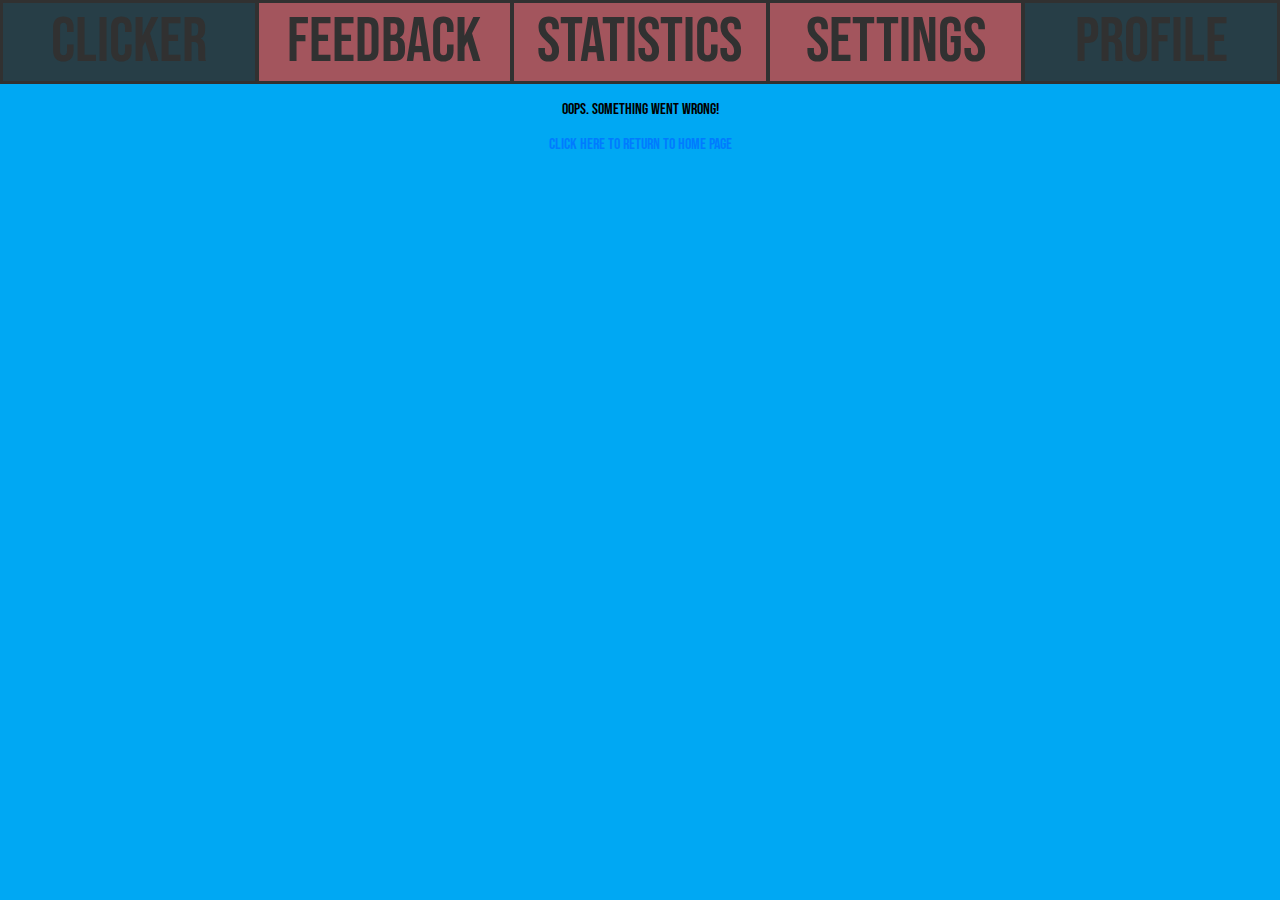
<file: index.html>
<!DOCTYPE html>
<html lang="en">
<head>
    <link rel="preconnect" href="https://fonts.googleapis.com">
    <link rel="preconnect" href="https://fonts.gstatic.com" crossorigin>
    <link href="https://fonts.googleapis.com/css2?family=Bebas+Neue&display=swap" rel="stylesheet">
    <title>Propaganda Clicker: Error Page</title>
    <meta charset="UTF-8">
    <meta name="viewport" content="width=device-width, initial-scale=1">
    <link rel="stylesheet" href="css/style.css">
</head>
<body>
    <div class="navbarC">
        <a href="index.php">Clicker</a>
        <a href="contacts.php">Feedback</a>
        <a href="Statistics.php">Statistics</a>
        <a href="settings.php">Settings</a>
        <a href="login.php">Profile</a>
    </div>
    <p>Oops. Something went wrong!</p>
    <a href="index.php">Click here to return to home page</a>
</body>
</html>
</file>
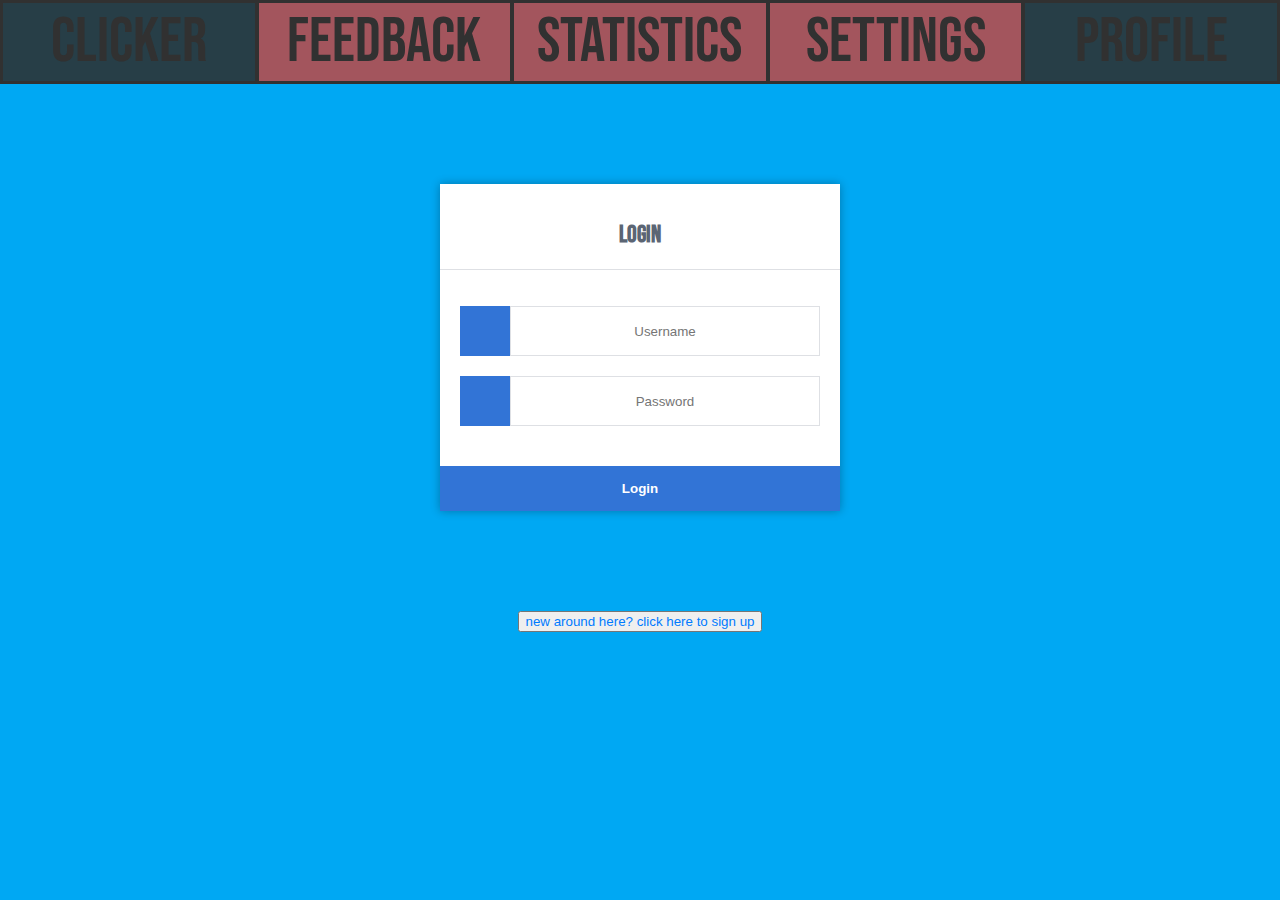
<file: login.html>
<!DOCTYPE html>
<html lang="en">
<head>
    <link rel="preconnect" href="https://fonts.googleapis.com">
    <link rel="preconnect" href="https://fonts.gstatic.com" crossorigin>
    <link href="https://fonts.googleapis.com/css2?family=Bebas+Neue&display=swap" rel="stylesheet">
    <title>Propaganda Clicker: Log In</title>
    <meta charset="UTF-8">
    <meta name="viewport" content="width=device-width, initial-scale=1">
    <link rel="stylesheet" href="css/style.css">
</head>
<body>
    <div class="navbarC">
        <a href="index.php">Clicker</a>
        <a href="contacts.php">Feedback</a>
        <a href="Statistics.php">Statistics</a>
        <a href="settings.php">Settings</a>
        <a href="login.html">Profile</a>
    </div>
    <div class="login">
        <h1>Login</h1>
        <form action="authenticate.php" method="post">
            <label for="username"><i class="fas fa-user"></i></label>
            <input type="text" name="username" placeholder="Username" id="username" required>
            <label for="password"><i class="fas fa-lock"></i></label>
            <input type="password" name="password" placeholder="Password" id="password" required>
            <input type="submit" value="Login">
        </form>
    </div>
    <div class="signupbutton">
        <button action="register.html" method="post">
            <a href="Register.html">new around here? click here to sign up</a>
        </button>
    </div>
</body>
</html>
</file>
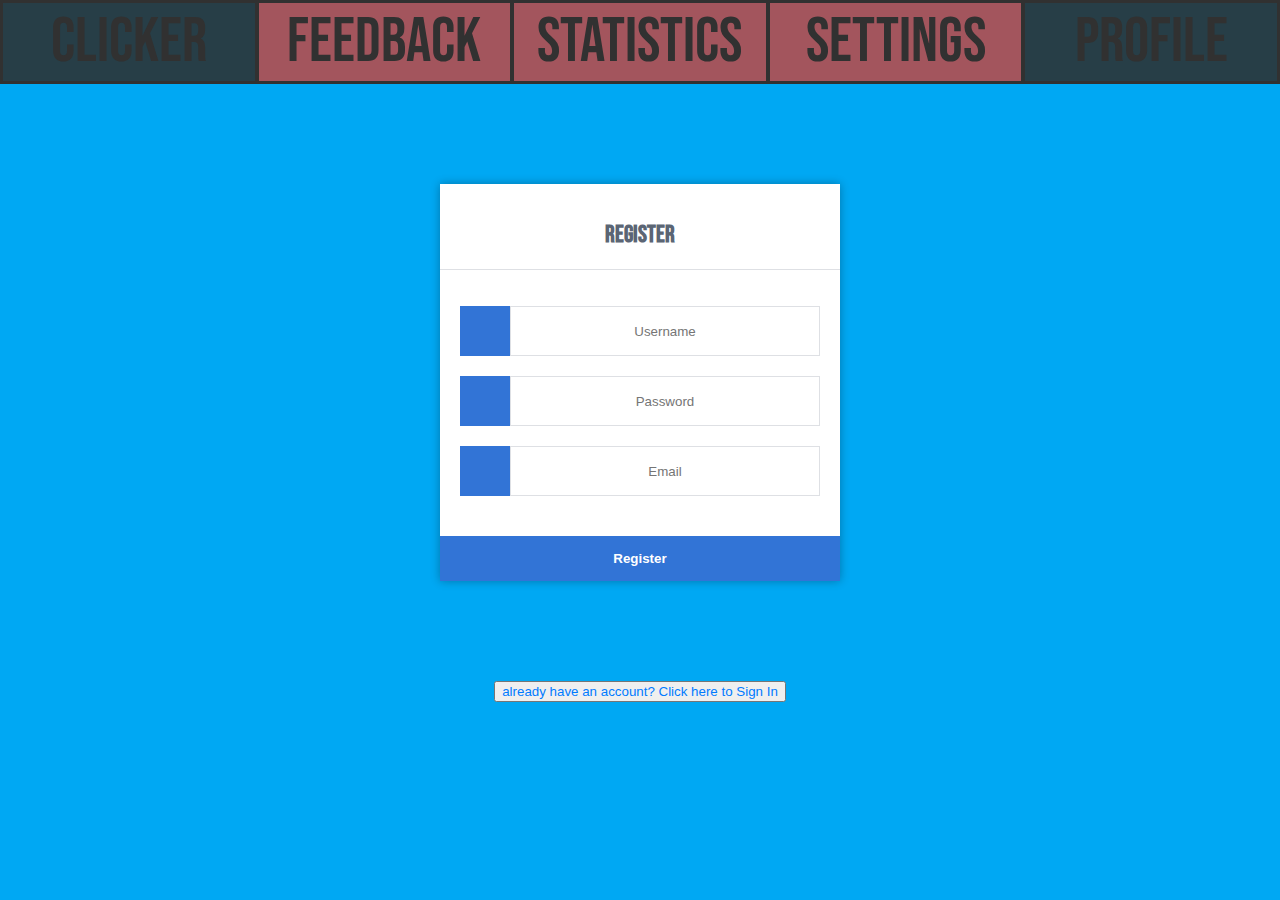
<file: register.html>
<!DOCTYPE html>
<html>
	<head>
        <link rel="preconnect" href="https://fonts.googleapis.com">
        <link rel="preconnect" href="https://fonts.gstatic.com" crossorigin>
        <link href="https://fonts.googleapis.com/css2?family=Bebas+Neue&display=swap" rel="stylesheet">
        <title>Propaganda Clicker: Register</title>
        <meta charset="UTF-8">
        <meta name="viewport" content="width=device-width, initial-scale=1">
        <link rel="stylesheet" href="css/style.css" type="text/css">
	</head>
	<body>
		<div class="navbarC">
			<a href="index.php">Clicker</a>
			<a href="contacts.php">Feedback</a>
			<a href="Statistics.php">Statistics</a>
			<a href="settings.php">Settings</a>
			<a href="login.php">Profile</a>
		</div>
		<div class="register">
			<h1>Register</h1>
			<form action="register.php" method="post" autocomplete="off">
				<label for="username">
					<i class="fas fa-user"></i>
				</label>
				<input type="text" name="username" placeholder="Username" id="username" required>
				<label for="password">
					<i class="fas fa-lock"></i>
				</label>
				<input type="password" name="password" placeholder="Password" id="password" required>
				<label for="email">
					<i class="fas fa-envelope"></i>
				</label>
				<input type="email" name="email" placeholder="Email" id="email" required>
				<input type="submit" value="Register">
			</form>
		</div>
		<div class="loginbutton">
			<button action="login.html" method="post">
				<a href="login.php">already have an account? Click here to Sign In</a>
			</button>
		</div>
	</body>
</html>
</file>
<file: css/style.css>
/* General styles */
* {
  box-sizing: border-box;
  text-align: center;
}
#container {
  width: 100%;
  height: 200px;
  overflow-x: scroll;
  display: block; 
  padding: 10px;
  box-sizing: border-box;
}
.loggedin {
  padding: 20px;
}
/* Navigation Bar Styling */
.navtop {
  background-color: #333;
  color: #fff;
  height: 60px;
  width: 100%;
  display: flex;
  align-items: center;
  justify-content: center;
  padding: 0 20px;
}

.navtop div {
  width: 100%;
  display: flex;
  justify-content: space-between;
  align-items: center;
}

.navtop a {
  color: #fff;
  text-decoration: none;
  padding: 0 20px;
  line-height: 60px;
}

.navtop a:hover {
  background-color: #555;
  color: #f4f4f9;
}

/* Content styling */
.content {
  max-width: 900px;
  margin: 30px auto;
  background-color: #fff;
  padding: 20px;
  box-shadow: 0 0 10px rgba(0, 0, 0, 0.1);
}

.content h2 {
  font-size: 24px;
  margin-bottom: 20px;
  color: #333;
}

.content p {
  font-size: 18px;
  line-height: 1.5;
  color: #666;
}

/* Admin Panel Styles */
h1, h2 {
  color: #333;
  text-align: center;
}

ul {
  list-style-type: none;
  padding: 0;
}

li {
  background-color: #fff;
  margin: 10px 0;
  padding: 15px;
  border: 1px solid #ccc;
  border-radius: 4px;
  box-shadow: 0 0 10px rgba(0, 0, 0, 0.1);
}

li h3 {
  margin: 0;
  color: #333;
}

a {
  text-decoration: none;
  color: #007bff;
}

a:hover {
  text-decoration: underline;
}

a.button {
  display: inline-block;
  padding: 10px 15px;
  background-color: #007bff;
  color: #fff;
  border-radius: 5px;
  margin-right: 10px;
  text-align: center;
}

a.button:hover {
  background-color: #0056b3;
}
.Cost, .Upgrade, .Infobutton {
  width: 100%;
  margin-bottom: 10px;
  box-sizing: border-box;
}
body {
  font-family: "Bebas Neue", Arial, Helvetica, sans-serif;
  margin: 0;
  background-color: #00A8F3;
  height: 100vh;
  width: 100vw;
  display: flex;
  flex-direction: column;
  overflow: hidden;
}
.navtop {
	background-color: #2f3947;
	height: 60px;
	width: 100%;
	border: 0;
}
.navtop div {
	display: flex;
	margin: 0 auto;
	width: 1000px;
	height: 100%;
}
.navtop div h1, .navtop div a {
	display: inline-flex;
	align-items: center;
}
.navtop div h1 {
	flex: 1;
	font-size: 24px;
	padding: 0;
	margin: 0;
	color: #eaebed;
	font-weight: normal;
}
.navtop div a {
	padding: 0 20px;
	text-decoration: none;
	color: #c1c4c8;
	font-weight: bold;
}
.navtop div a i {
	padding: 2px 8px 0 0;
}
.navtop div a:hover {
	color: #eaebed;
}
body.loggedin {
	background-color: #f3f4f7;
}
.content {
	width: 1000px;
	margin: 0 auto;
}
.content h2 {
	margin: 0;
	padding: 25px 0;
	font-size: 22px;
	border-bottom: 1px solid #e0e0e3;
	color: #4a536e;
}
.content > p, .content > div {
	box-shadow: 0 0 5px 0 rgba(0, 0, 0, 0.1);
	margin: 25px 0;
	padding: 25px;
	background-color: #fff;
}
.content > p table td, .content > div table td {
	padding: 5px;
}
.content > p table td:first-child, .content > div table td:first-child {
	font-weight: bold;
	color: #4a536e;
	padding-right: 15px;
}
.content > div p {
	padding: 5px;
	margin: 0 0 10px 0;
}
.login {
  width: 400px;
  background-color: #ffffff;
  box-shadow: 0 0 9px 0 rgba(0, 0, 0, 0.3);
  margin: 100px auto;
}
.login h1 {
  text-align: center;
  color: #5b6574;
  font-size: 24px;
  padding: 20px 0 20px 0;
  border-bottom: 1px solid #dee0e4;
}
.login form {
  display: flex;
  flex-wrap: wrap;
  justify-content: center;
  padding-top: 20px;
}
.login form label {
  display: flex;
  justify-content: center;
  align-items: center;
  width: 50px;
  height: 50px;
  background-color: #3274d6;
  color: #ffffff;
}
.login form input[type="password"], .login form input[type="text"] {
  width: 310px;
  height: 50px;
  border: 1px solid #dee0e4;
  margin-bottom: 20px;
  padding: 0 15px;
}
.login form input[type="submit"] {
  width: 100%;
  padding: 15px;
 margin-top: 20px;
  background-color: #3274d6;
  border: 0;
  cursor: pointer;
  font-weight: bold;
  color: #ffffff;
  transition: background-color 0.2s;
}
.login form input[type="submit"]:hover {
background-color: #2868c7;
  transition: background-color 0.2s;
}
.register {
  width: 400px;
  background-color: #ffffff;
  box-shadow: 0 0 9px 0 rgba(0, 0, 0, 0.3);
  margin: 100px auto;
}
.register h1 {
  text-align: center;
  color: #5b6574;
  font-size: 24px;
  padding: 20px 0 20px 0;
  border-bottom: 1px solid #dee0e4;
}
.register form {
  display: flex;
  flex-wrap: wrap;
  justify-content: center;
  padding-top: 20px;
}
.register form label {
  display: flex;
  justify-content: center;
  align-items: center;
  width: 50px;
 height: 50px;
  background-color: #3274d6;
  color: #ffffff;
}
.register form input[type="password"], .register form input[type="text"], .register form input[type="email"] {
  width: 310px;
  height: 50px;
  border: 1px solid #dee0e4;
  margin-bottom: 20px;
  padding: 0 15px;
}
.register form input[type="submit"] {
  width: 100%;
  padding: 15px;
  margin-top: 20px;
  background-color: #3274d6;
 border: 0;
  cursor: pointer;
  font-weight: bold;
  color: #ffffff;
  transition: background-color 0.2s;
}
.register form input[type="submit"]:hover {
background-color: #2868c7;
  transition: background-color 0.2s;
}
/* Layout */
.MainCollumn {
  display: flex;
  flex-direction: column;
  flex: 1;
  position: relative;
  overflow: hidden;
}
.Section2 {
  flex: 1;
  display: flex;
  align-items: center;
  justify-content: flex-start;
  position: relative;
}
/* Navigation bar */
.navbarC {
  display: flex;
  background-color: #a3555d;
  width: 100%;
  border: 1px solid rgb(49, 49, 49);
  top: 0;
  left: 0;
  z-index: 1000;
}
.navbarC a {
  color: rgb(49, 49, 49);
  padding: 1px 10px;
  text-decoration: none;
  flex: 1;
  border: 0.25vh solid rgb(49, 49, 49);
  font-size: 7vh;
}
.navbarC a:first-child, .navbarC a:last-child {
  background-color: #273E47;
}
.navbarC a:hover {
  background-color: #ddd;
  color: rgba(0, 0, 0, 0.6);
}
/* Back/Return Button */
.ReturnButtonC {
  display: flex;
  width: 10%;
  top: 0;
  left: 0;
  z-index: 1000;
}
.ReturnButtonC a {
  flex: 1;
}
.ReturnButtonC a:hover {
  background-color: #ddd;
}
/* Clicker bar */
.clickerbar {
  width: 17vw;
  display: flex;
  flex-direction: column;
  justify-content: space-between;
  padding: 2vh 0;
  background-color: #f8e18f;
  border: 0.5vh solid rgb(49, 49, 49);
  font-size: 3vh;
  height: 90vh;
  top: 60px;
  left: 0;
  overflow: hidden;
}
.clickerbar p {
  margin: 0;
  padding: 1vh 0;
  white-space: nowrap;
  overflow: hidden;
  text-overflow: ellipsis;
}
.clicker-container {
  flex: 1;
  display: flex;
  justify-content: center;
  align-items: center;
  border: rgb(49, 49, 49) 1vh;
}
/* Circle button */
.circle-button {
  width: 30vh;
  height: 30vh;
  border-radius: 50%;
  background-color: #a3555d;
  color: white;
  font-size: 3vh;
  border: rgb(49, 49, 49) 1vh;
  cursor: pointer;
  display: flex;
  justify-content: center;
  align-items: center;
  transition: transform 0.1s;
}
.circle-button:hover {
  transform: scale(1.05);
}
.circle-button:active {
  transform: scale(0.95);
}
/* Leaderboard button */
.Leaderboard {
  position: absolute;
  bottom: 25vh;
  right: 2vw;
  background-color: white;
  border: 1px solid rgb(49, 49, 49);
  color: rgb(49, 49, 49);
  padding: 10px 20px;
  text-align: center;
  cursor: pointer;
  border-radius: 40px;
  font-size: 3vh;
}
.SaveIndex {
  position: absolute;
  bottom: 25vh;
  right: 2vw;
  background-color: white;
  border: 1px solid rgb(49, 49, 49);
  color: rgb(49, 49, 49);
  padding: 10px 20px;
  text-align: center;
  cursor: pointer;
  border-radius: 40px;
  font-size: 3vh;
}
/* Purchase bar */
.purchasebar {
  height: 31vh;
  width: 66.9vw;
  position: absolute;
  top: 70vh;
  left: 17vw;
  display: flex;
  background-color: white;
  border: 0.5vh solid rgb(49, 49, 49);
}
.Cost, .Infobutton, .Upgrade {
  display: flex;
  flex-direction: column;
  flex: 1;
  font-size: 700%;
  height: 100%;
}
.btn {
  border: solid black 0.5vh;
  color: rgb(49, 49, 49);
  background-color: white;
  cursor: pointer;
  font-family: "Bebas Neue";
}
.btnup {
  border: solid black 0.5vh;
  color: black;
  background-color: #f8e18f;
  cursor: pointer;
  font-family: "Bebas Neue";
  white-space: nowrap;
  overflow: hidden;
  text-overflow: ellipsis;
}
.btnup:hover {
  transform: scale(1.01);
  background-color: #fcd239;
}
.btnup:active {
  transform: scale(0.99);
}
.Upgradetext {
  width: 35vh;
  display: flex;
  flex-direction: column;
  justify-content: space-between;
  align-items: center;
  position: absolute;
  top: 70vh;
  left: 83vw;
  height: 100%;
  background-color: #f8e18f;
  border: 1vh solid rgb(49, 49, 49);
}
.Upgradetext p{
  font-size: 3vh;
  margin: 0.5vh;
}
.Rebirth {
  background-color: #273E47;
  height: 15vh;
  width: 15vh;
  top: 4vh;
  position: absolute;
  border: 0.5vh solid rgb(49, 49, 49);
  border-radius: 50%;
  cursor: pointer;
  margin-bottom: 0.5vh;
}
.rebirthButton p {
  font-size: 10vh;
}
.Rebirth:hover {
  transform: scale(1.01);
  background-color: white;
}
.Rebirth:active {
  transform: scale(0.95);
}
/* Image styling */
.rotated-image {
  transform: rotate(-90deg);
  transform-origin: center center;
  width: auto;
  height: 70vh;
  margin: 0 auto;
  margin-top: -33vh;
}
/* contact page */
.ContactsTitle{
  background-color: #f8e18f;
  border: 0.5vh solid rgb(49, 49, 49);
  margin: 6vh;
  font-size: 10vh;
}
.container{
  margin-left: 3%;
  margin-right: 3%;
  border-radius: 5px;
  background-color: #f8e18f;
  padding: 10px;
}
.col-25 {
  float: left;
  width: 75%;
  margin-top: -1vh;
  margin-bottom: -1vh;
}
.col-75 {
  width: 75%;
  float: left;
  display: table;
  clear: both;
}  
/* Settings Page */
.SettingsTitle{
  background-color: #f8e18f;
  border: 0.5vh solid rgb(49, 49, 49);
  margin: 6vh;
  font-size: 10vh;
}
.SettingsBody {
  background-color: #f8e18f;
  border: 0.5vh solid rgb(49, 49, 49);
  margin-left: 6vh;
  margin-right: 6vh;
  font-size: 4vh;
}
.SettingsSave{
  background-color: white;
  border: 0.5vh solid rgb(49, 49, 49);
  margin: 6vh;
  font-size: 8vh;
  width: 20vh;
} 
.Brightness{
  background-color: white;
  border: 0.5vh solid rgb(49, 49, 49);
  margin: 6vh;
  font-size: 8vh;
  width: 50vh;
}
.Wipe{
  background-color: rgb(253, 37, 37);
  border: 0.5vh solid rgb(49, 49, 49);
  margin: 6vh;
  font-size: 8vh;
  width: 20vh;
}
/* Statistics */
.StatisticsTitle{
  background-color: #f8e18f;
  border: 0.5vh solid rgb(49, 49, 49);
  margin: 6vh;
  font-size: 10vh;
}
.StatisticsBody {
  background-color: #f8e18f;
  border: 0.5vh solid rgb(49, 49, 49);
  margin-left: 6vh;
  margin-right: 6vh;
  font-size: 4vh;
}
.Statistics{
  background-color: white;
  border: 0.5vh solid rgb(49, 49, 49);
  margin: 3vh;
  font-size: 6vh;
  width: 94%;
} 
.Statistics2{
  background-color: white;
  border: 0.5vh solid rgb(49, 49, 49);
  margin: 3vh;
  font-size: 8vh;
  width: 94%;
}
.Statistics3{
  background-color: white;
  border: 0.5vh solid rgb(49, 49, 49);
  margin: 3vh;
  font-size: 5vh;
  width: 94%;
}
/* Sign in page */
.SignInTitle {
  font-size: 12vh;
  margin-top: -6vh;
  margin-bottom: -6vh;
}
.SignIn {
  width: 80%;
  margin-left: 10%;
  border-radius: 5px;
  background-color: #0274a9;
  padding: 10px;
}
.bar {
  float: left;
  width: 100%;
  margin-bottom: 3%;
}
.SignLogRow:after {
  content: "";
  display: table;
  clear: both;
}
/* Leaderboard/Gallery */
.gallery {
  display: flex;
  flex-wrap: wrap;
  max-width: 1200px;
  margin: auto;
}

.gallery-item {
  flex: 23%;
  margin: 10px;
  box-sizing: border-box;
  border-radius: 4px;
  overflow: hidden;
}

.gallery-item img {
  width: 100%;
  height: auto;
  display: block;
}
  /* Responsive Layout/Media Queries */
@media screen and (max-width: 420px) {
/* General styles */
* {
  box-sizing: border-box;
  text-align: center;
}
body {
  font-family: "Bebas Neue", Arial, Helvetica, sans-serif;
  margin: 0;
  background-color: #00A8F3;
  height: 900px;
  width: 420px;
  display: flex;
  flex-direction: column;
  overflow: hidden;
}
/* Layout */
.MainCollumn {
  display: flex;
  flex-direction: column;
  flex: 1;
  position: relative;
}
.Section2 {
  flex: 1;
  display: flex;
  align-items: center;
  justify-content: center;
  position: relative;
}
/* Navigation bar */
.navbarC {
  display: flex;
  background-color: #a3555d;
  width: 100%;
  border: 1px solid rgb(49, 49, 49);
  top: 0;
  left: 0;
  z-index: 1000;
  height: 6vh;
}
.navbarC a {
  color: rgb(49, 49, 49);
  padding: 0.5vh;
  text-decoration: none;
  flex: 1;
  border: 0.25vh solid rgb(49, 49, 49);
  font-size: 2.8vh;
}
.navbarC a:first-child, .navbarC a:last-child {
  background-color: #273E47;
}
.navbarC a:hover {
  background-color: #ddd;
  color: rgba(0, 0, 0, 0.6);
}
/* Back/Return Button */
.ReturnButtonC {
  display: flex;
  width: 10%;
  top: 0;
  left: 0;
  z-index: 1000;
}
.ReturnButtonC a {
  flex: 1;
}
.ReturnButtonC a:hover {
  background-color: #ddd;
}
/* Clicker bar */
.clickerbar {
  width: 80%;
  display: flex;
  flex-direction: column;
  justify-content: space-between;
  padding: 1vh 0;
  margin-top: -4vh;
  margin-left: 10%;
  background-color: #f8e18f;
  border: 0.5vh solid rgb(49, 49, 49);
  font-size: 4vh;
  height: 35vh;
  position: absolute;
  top: 6vh;
  left: 0;
}
.clickerbar p {
  margin: 0;
  padding: 1vh 0;
  white-space: nowrap;
  overflow: hidden;
  text-overflow: ellipsis;
}
.clicker-container {
  flex: 1;
  display: flex;
  justify-content: center;
  align-items: center;
  border: rgb(49, 49, 49) 1vh;
}
/* Circle button */
.circle-button {
  width: 15vh;
  height: 15vh;
  border-radius: 50%;
  background-color: #a3555d;
  color: white;
  font-size: 3vh;
  border:  rgb(49, 49, 49) 1vh;
  cursor: pointer;
  display: flex;
  justify-content: center;
  align-items: center;
  transition: transform 0.1s;
}
.circle-button:hover {
  transform: scale(1.05);
}
.circle-button:active {
  transform: scale(0.95);
}
/* Leaderboard button */
.Leaderboard {
  position: absolute;
  bottom: 26vh;
  right: 2vw;
  background-color: white;
  border: 1px solid  rgb(49, 49, 49);
  color:  rgb(49, 49, 49);
  padding: 5px 10px;
  text-align: center;
  cursor: pointer;
  border-radius: 40px;
  font-size: 3vh;
}
/* Purchase bar */
.purchasebar {
  height: 25vh;
  width: 100%;
  position: absolute;
  bottom: 0;
  left: 0;
  display: flex;
  justify-content: space-between;
  align-items: center;
  background-color: white;
  border: 0.5vh solid  rgb(49, 49, 49);
  overflow: hidden;
  z-index: 1;
}
.Cost, .Upgrade, .Infobutton {
  display: flex;
  flex-direction: column;
  justify-content: space-between;
  height: 100%;
}
.btn {
  border: none;
  color:  rgb(49, 49, 49);
  background-color: white;
  cursor: pointer;
  font-family: "Bebas Neue";
  white-space: nowrap;
  overflow: hidden;
  text-overflow: ellipsis;
  font-size: 2.5vh;
}
.Upgradetext {
  width: 20vh;
  display: flex;
  flex-direction: column;
  justify-content: space-between;
  align-items: center;
  height: 100%;
  background-color: #f8e18f;
  border-left: 0.5vh solid  rgb(49, 49, 49);
}
.Upgradetext p {
  font-size: 3vh;
  margin: 0.5vh;
}
.Rebirth {
  background-color: #273E47;
  height: 17vh;
  width: 17vh;
  border: 0.5vh solid rgb(49, 49, 49);
  border-radius: 50%;
  cursor: pointer;
  margin-bottom: 0.5vh;
}
/* Image styling */
.rotated-image {
  transform: rotate(0deg);
  transform-origin: center center;
  width: 200px;
  height: 250px;
  margin: 0 auto;
  margin-top: 10vh;
}
/* Contact page */
.ContactsTitle {
  background-color: #f8e18f;
  border: 0.5vh solid rgb(49, 49, 49);
  margin: 2vh;
  font-size: 6vh;
}
.container {
  margin-left: 3%;
  margin-right: 3%;
  border-radius: 5px;
  background-color: #f8e18f;
  padding: 10px;
}
.col-25 {
  float: left;
  width: 100%;
  margin-top: 6px;
  border: solid rgb(49, 49, 49) 0.5vh;
  background-color: white;
}
.col-75 {
  float: left;
  width: 100%;
  margin-top: 6px;
}
.row:after {
  content: "";
  display: table;
  clear: both;
}
/* Sign in page */
.SignInTitle {
  font-size: 9vh;
  margin-top: -6vh;
  margin-bottom: -6vh;
}
.SignIn {
  width: 80%;
  margin-left: 10%;
  border-radius: 5px;
  background-color: #0274a9;
  padding: 10px;
}
.bar {
  float: left;
  width: 100%;
  margin-bottom: 5%;
}
.SignLogRow:after {
  content: "";
  display: table;
  clear: both;
}
/* Settings Page */
.SettingsTitle {
  background-color: #f8e18f;
  border: 0.5vh solid rgb(49, 49, 49);
  margin: 2vh;
  font-size: 6vh;
}
.SettingsBody {
  background-color: #f8e18f;
  border: 0.5vh solid rgb(49, 49, 49);
  margin-left: 2vh;
  margin-right: 2vh;
  font-size: 2vh;
}
.SettingsSave {
  background-color: white;
  border: 0.5vh solid rgb(49, 49, 49);
  margin: 2vh;
  font-size: 5vh;
  width: 15vh;
}
.Brightness {
  background-color: white;
  border: 0.5vh solid rgb(49, 49, 49);
  margin: 2vh;
  font-size: 5vh;
  width: 30vh;
}
.Wipe {
  background-color: rgb(253, 62, 62);
  border: 0.5vh solid rgb(49, 49, 49);
  margin: 2vh;
  font-size: 5vh;
  width: 15vh;
}
/* Statistics */
.StatisticsTitle {
  background-color: #f8e18f;
  border: 0.5vh solid rgb(49, 49, 49);
  margin: 2vh;
  font-size: 6vh;
}
.StatisticsBody {
  background-color: #f8e18f;
  border: 0.5vh solid rgb(49, 49, 49);
  margin-left: 2vh;
  margin-right: 2vh;
  font-size: 2vh;
}
.Statistics {
  background-color: white;
  border: 0.5vh solid rgb(49, 49, 49);
  margin: 1vh;
  font-size: 4vh;
  width: 94%;
}
.Statistics2 {
  background-color: white;
  border: 0.5vh solid rgb(49, 49, 49);
  margin: 1vh;
  font-size: 4vh;
  width: 94%;
}
.Statistics3 {
  background-color: white;
  border: 0.5vh solid rgb(49, 49, 49);
  margin: 1vh;
  font-size: 4vh;
  width: 94%;
}
}
</file>
